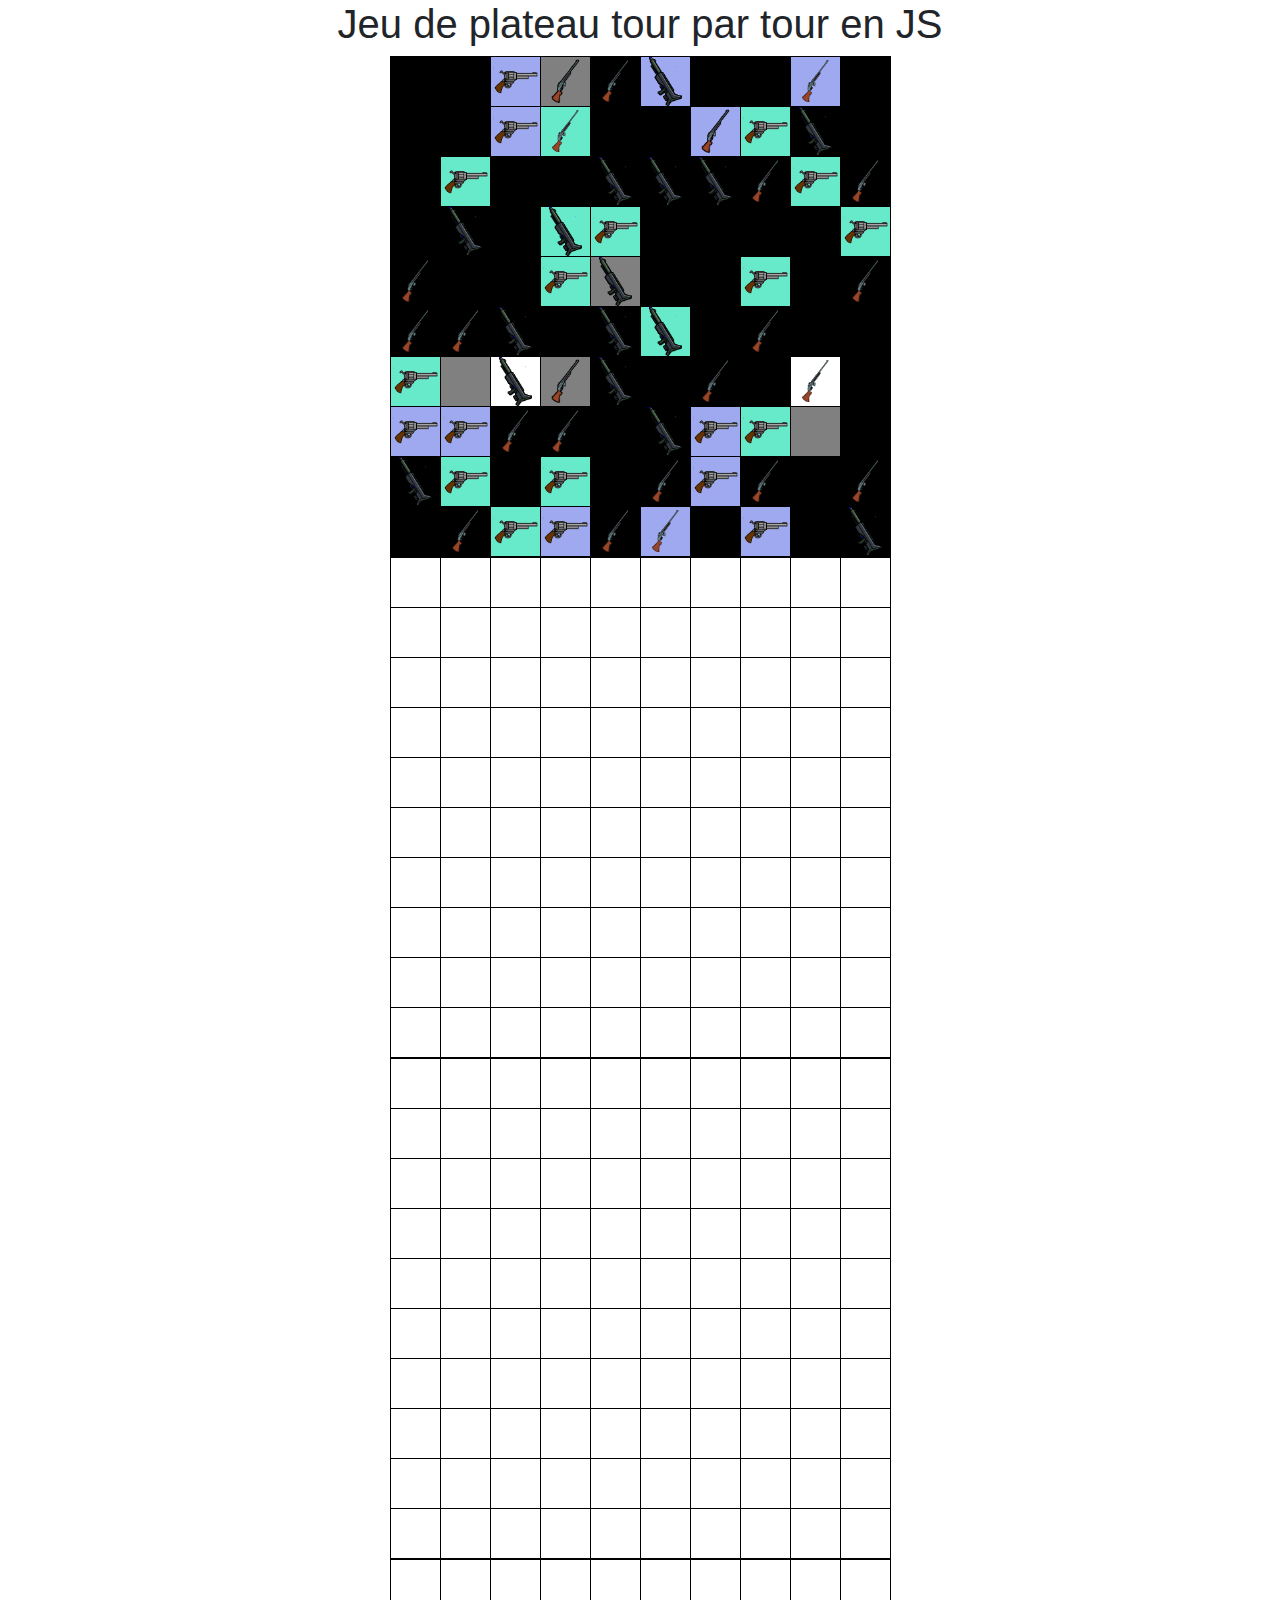
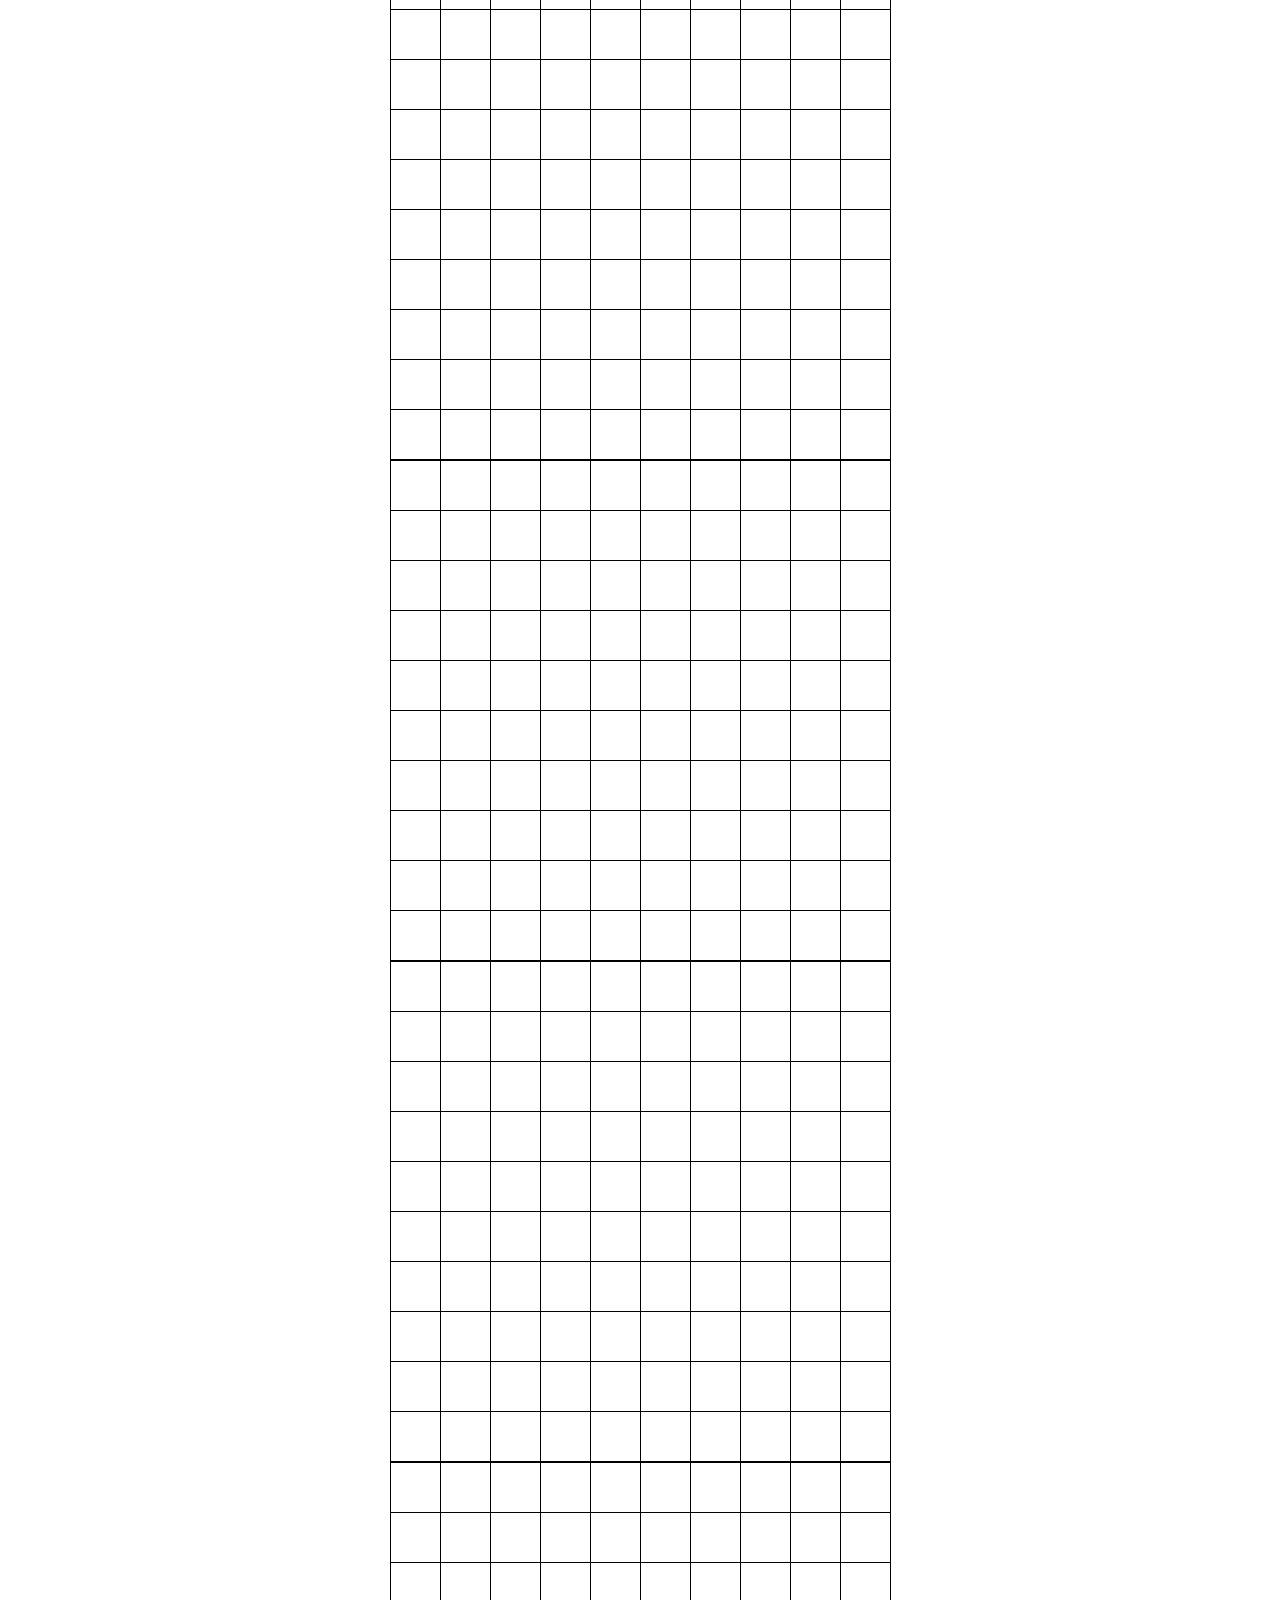
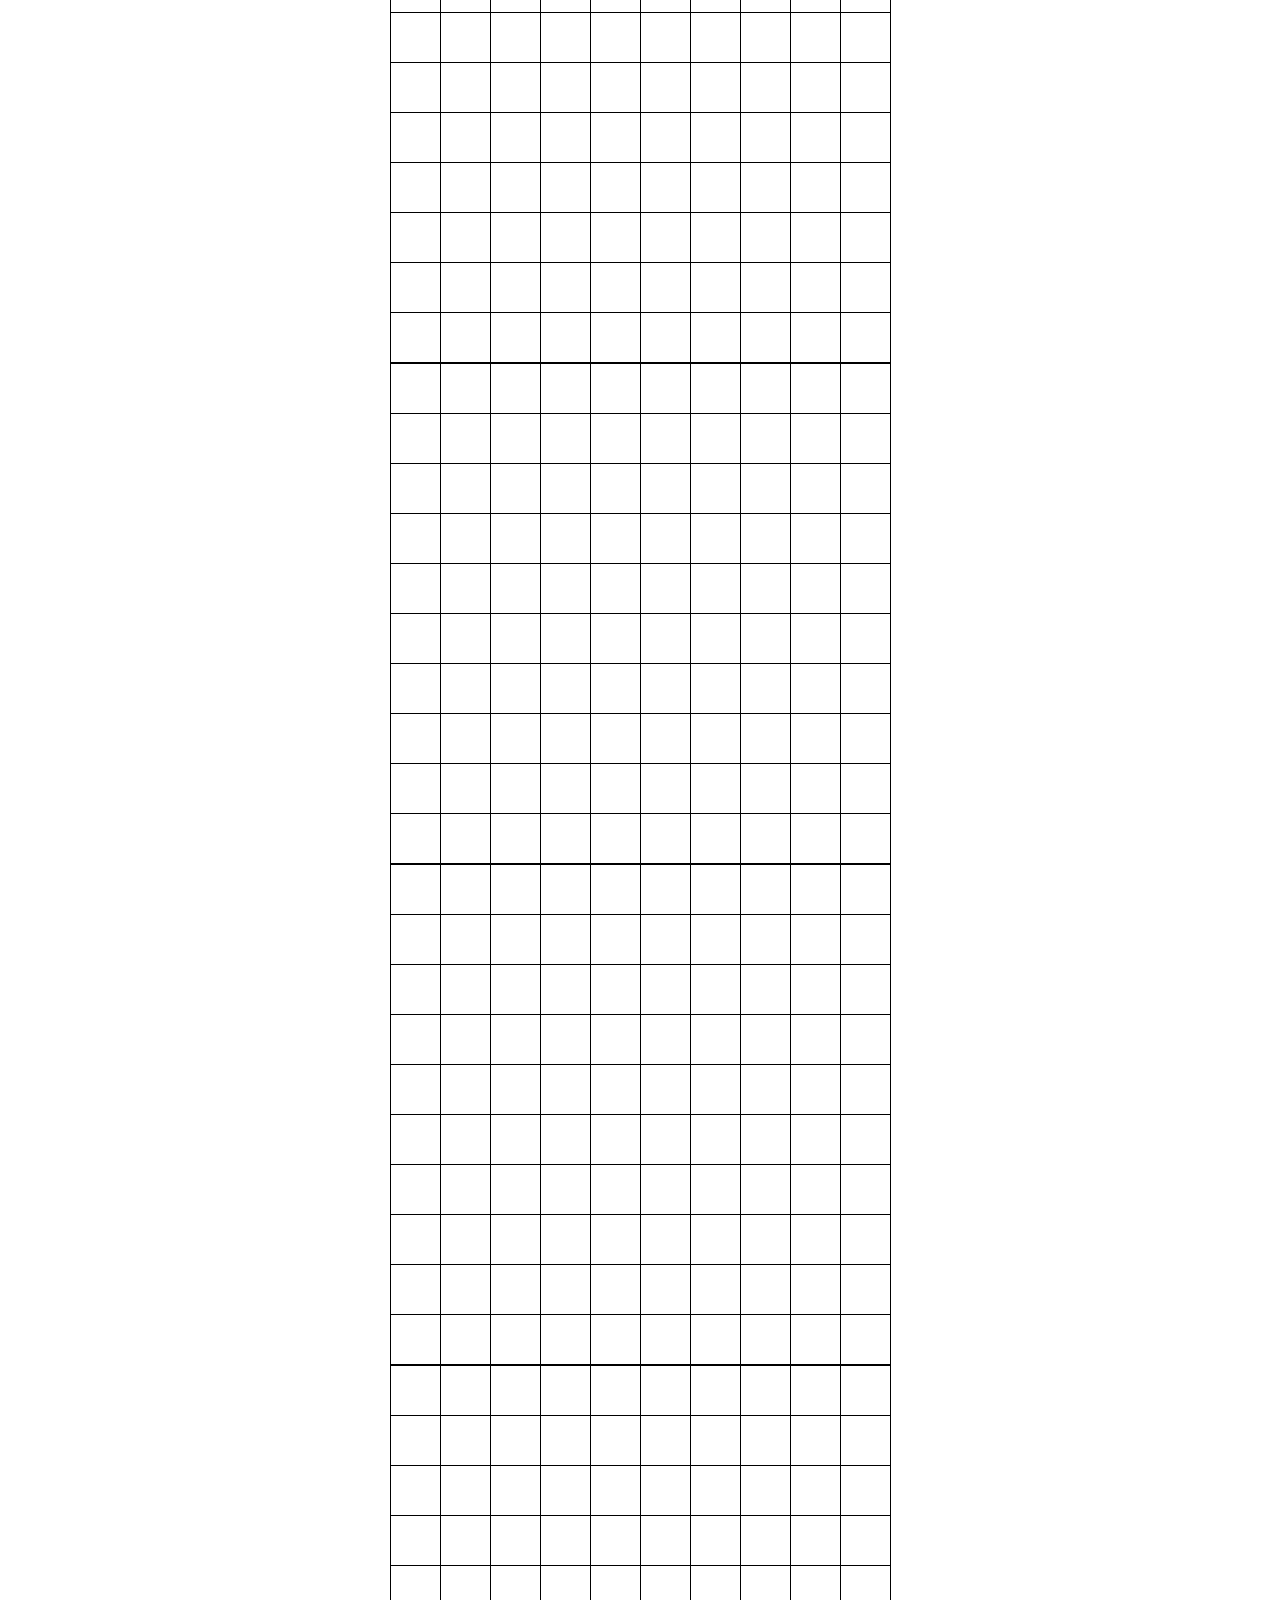
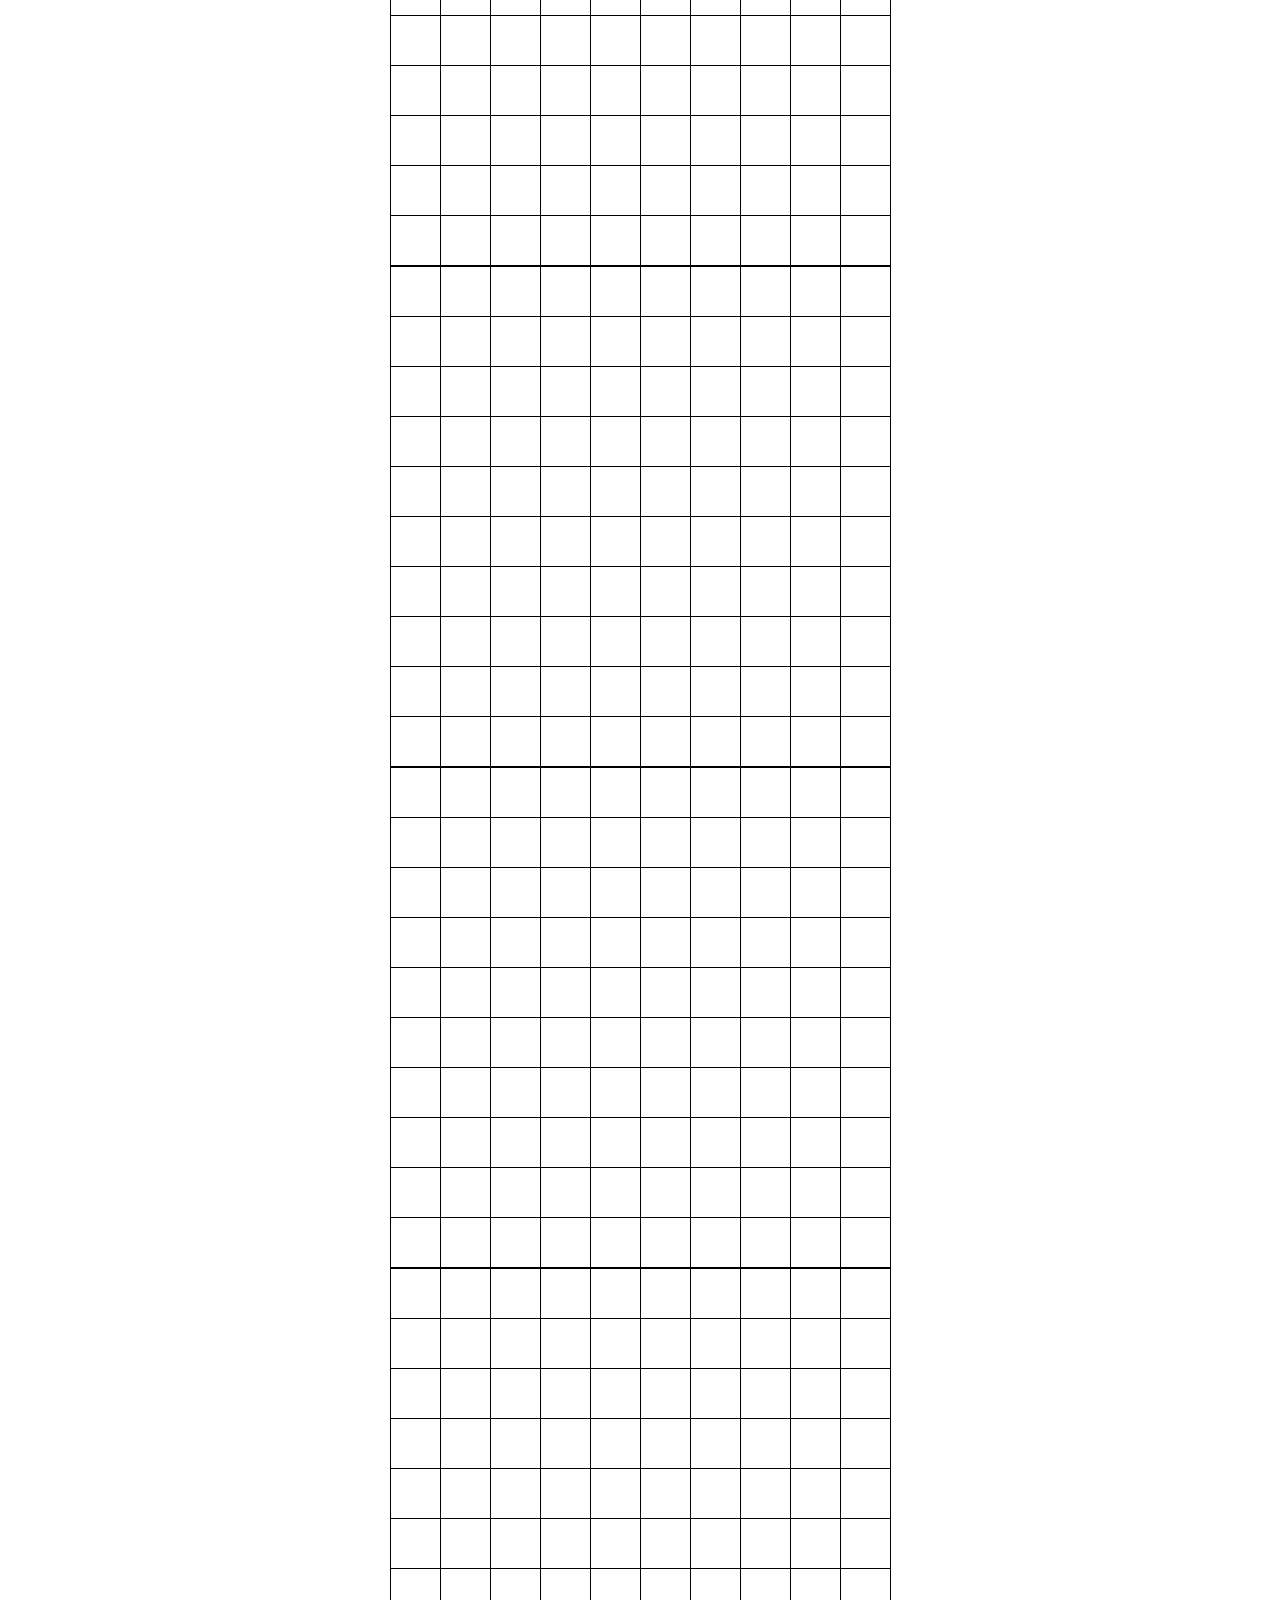
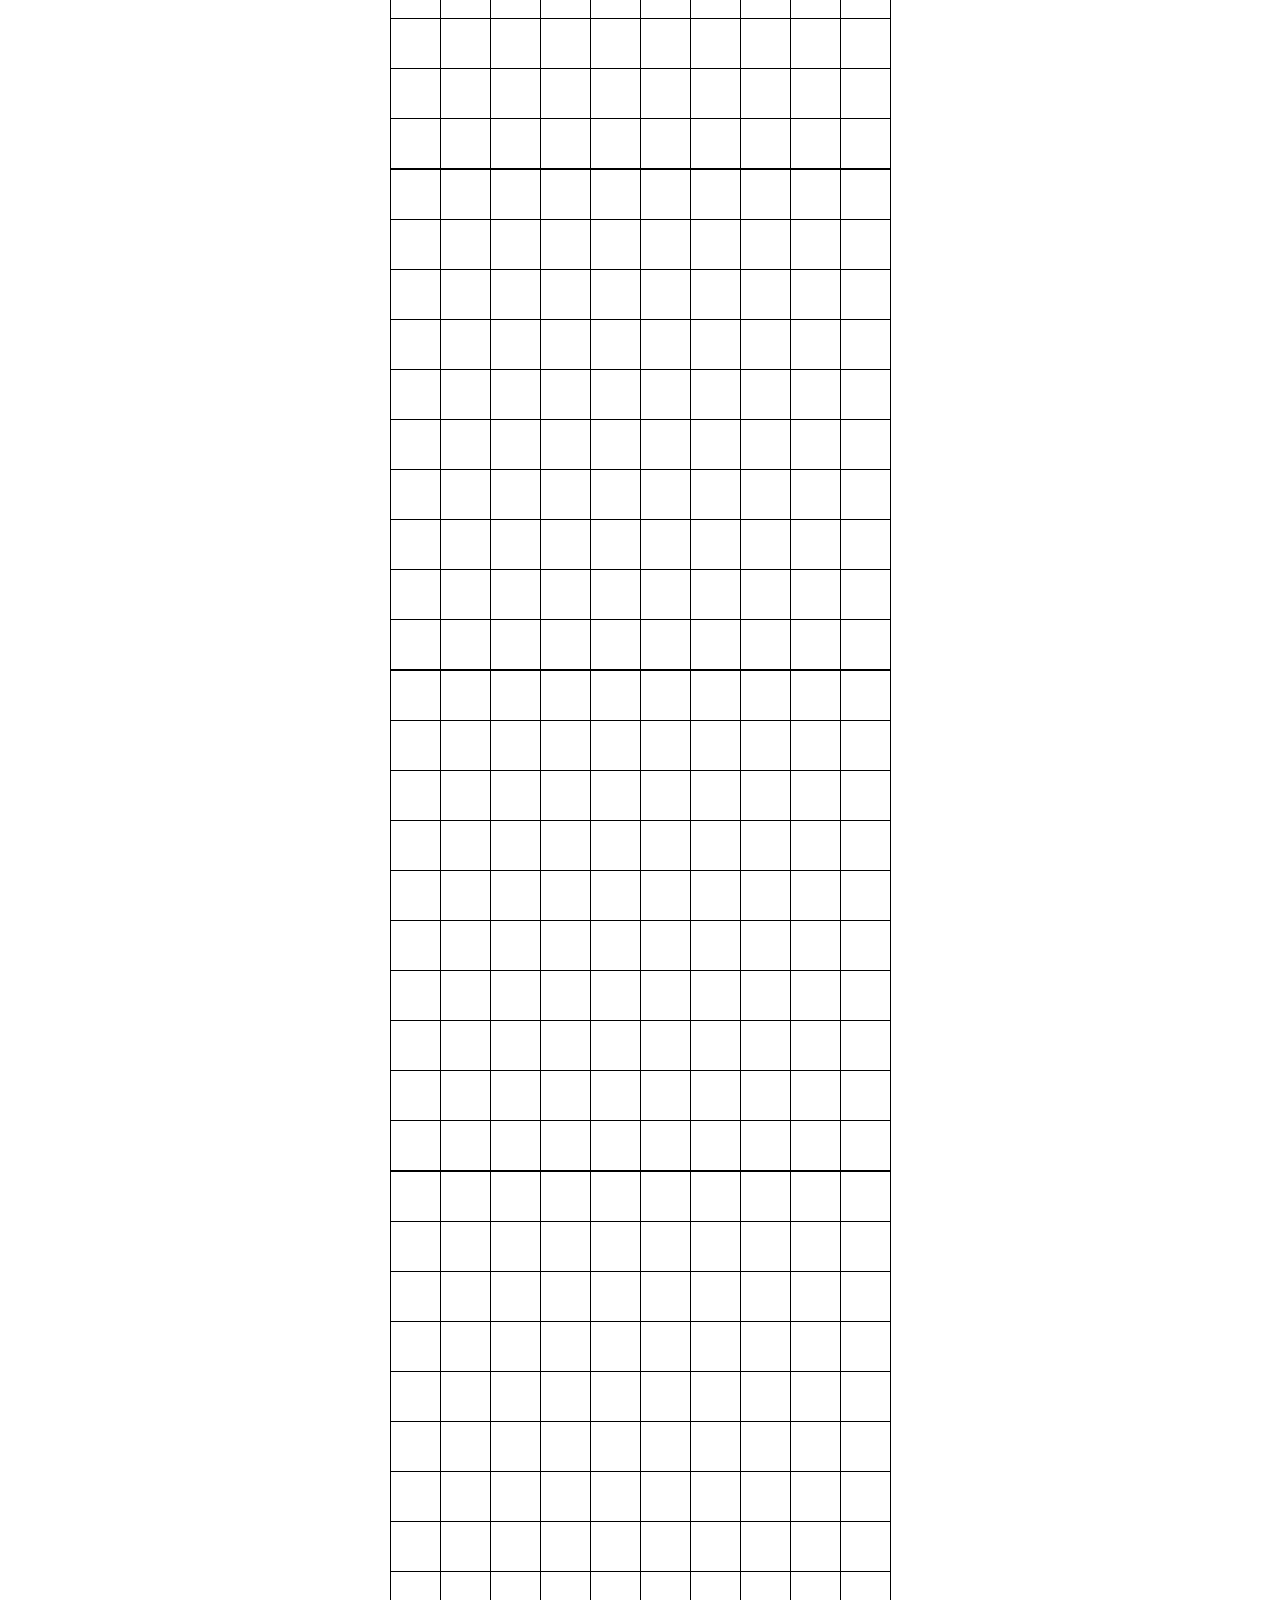
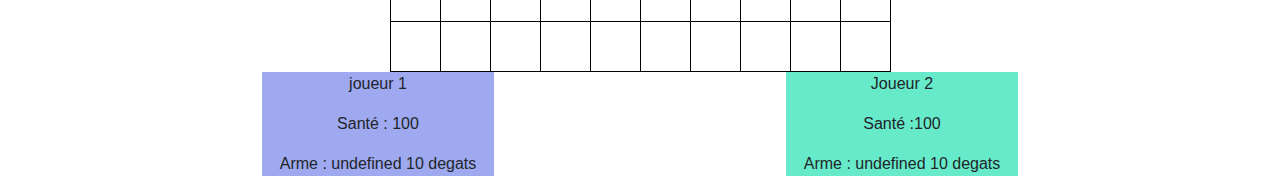
<file: view/index.html>
<!doctype html>
<html>

<head>
  <meta charset="utf-8">
  <title>Jeu de Plateau</title>

<link rel="stylesheet" href="styles.css"><link rel="stylesheet" href="https://stackpath.bootstrapcdn.com/bootstrap/4.3.1/css/bootstrap.min.css" integrity="sha384-ggOyR0iXCbMQv3Xipma34MD+dH/1fQ784/j6cY/iJTQUOhcWr7x9JvoRxT2MZw1T" crossorigin="anonymous">
<script src="https://code.jquery.com/jquery-3.3.1.slim.min.js" integrity="sha384-q8i/X+965DzO0rT7abK41JStQIAqVgRVzpbzo5smXKp4YfRvH+8abtTE1Pi6jizo" crossorigin="anonymous"></script>
<script src="https://cdnjs.cloudflare.com/ajax/libs/popper.js/1.14.7/umd/popper.min.js" integrity="sha384-UO2eT0CpHqdSJQ6hJty5KVphtPhzWj9WO1clHTMGa3JDZwrnQq4sF86dIHNDz0W1" crossorigin="anonymous"></script>
<script src="https://stackpath.bootstrapcdn.com/bootstrap/4.3.1/js/bootstrap.min.js" integrity="sha384-JjSmVgyd0p3pXB1rRibZUAYoIIy6OrQ6VrjIEaFf/nJGzIxFDsf4x0xIM+B07jRM" crossorigin="anonymous"></script>
  

</head>

<body>
  <div class="row">
    <div class="col text-center"> 
        <h1> Jeu de plateau tour par tour en JS</h1>
    </div>
  </div>

  <div class="row">
      <div class="col"> 
          <div id="container" class="center-game"> </div>
      </div>
    </div>
    <div class="row">
      <div class="col"></div>
        <div class="col text-center"> 
            <div id="joueur1" class="joueurClass player1" > 

                <p>joueur 1</p>
                <p>Santé : <span class ="sante-p1" ></span></p>
                <p>Arme : <span class ="arme-p1" ></span></p>
                <button class="attaque-p1">Attaquer</button>
                <button class="defendre-p1">Defendre</button>
              </div>
        </div>
        <div class="col"></div>
        <div class="col text-center"> 

                <div id="joueur2" class="joueurClass player2">
                    <p>Joueur 2</p>
                    <p>Santé :<span class ="sante-p2" ></span></p>
                    <p>Arme : <span class ="arme-p2" ></span></p>
                    <button class="attaque-p2">Attaquer</button>
                    <button class="defendre-p2">Defendre</button>
                  </div>
        </div>
        <div class="col"></div>

      </div>
  <div id="contenu">


    


   
</body>
<script src="./../model/element.js"></script>
<script src="./../model/arme.js"></script>
<script src="./../model/black.js"></script>
<script src="./../model/player.js"></script>
<script src="./../controller/map.js"></script>
<script src="./../controller/events.js"></script>
<script src="./../controller/controller.js"></script>
<script src="./view.js"></script>

</html>
</file>
<file: view/styles.css>
td {
    border: 1px solid black;
    width: 50px;
    height: 50px;
    background-repeat: no-repeat;
    background-size: contain;
    background-position: center;
    transition: all .3s linear;
    background-color: white;
}
body{
    background-color: white
}
.center-game{
    left: 50%;
    position: relative;
    margin-left: -250px;
}

td:hover {
    background: green;
    cursor: pointer;
}
.range {
    background-color: grey
}
.black {
    background-color: black;
}

.player1 {
    background-color: #9ea9f0;
}

.player2 {
    background-color:#67eaca;
}

.armes1,.armes1_1 {
    background-image: url(./../img/arme1.png);
}

.armes2 {
    background-image: url(./../img/arme2.png);
}

.armes3 {
    background-image: url(./../img/arme3.png);
}

.armes4 {
    background-image: url(./../img/arme4.png);
}
</file>
